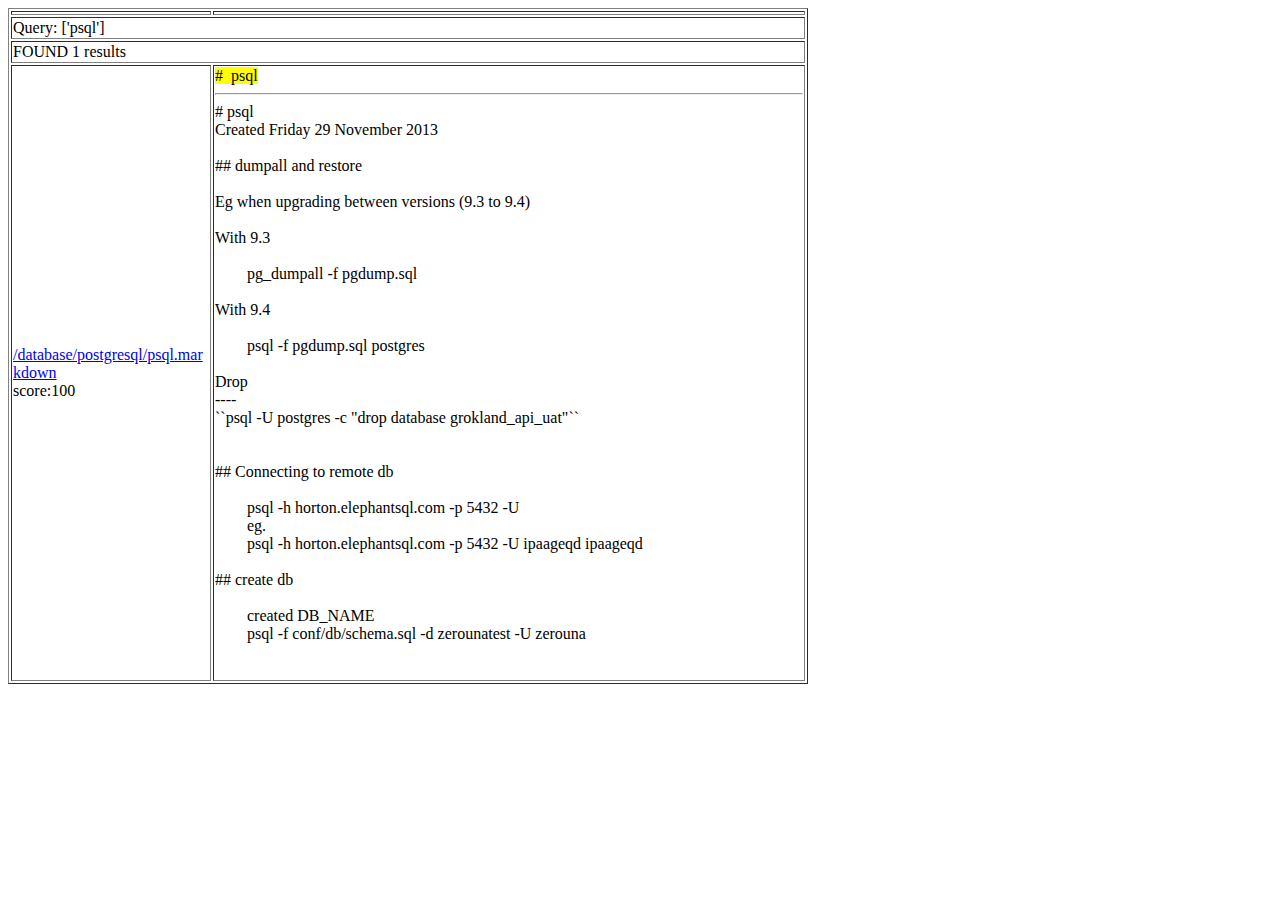
<file: markdown-search/index.html>
<html><body><table border=1 style='table-layout: fixed; width:800px;word-break:break-all;overflow:hidden;'><tr><td style='width:25%'></td><td style='width:75%'></td></tr><tr><td colspan=2>Query: ['psql']</td></tr><tr><td colspan=2>FOUND 1 results</td></tr><tr><td style='width: 200px;max-width:200px; min-width:200px;'><a href='file://Volumes/data/doc/wiki/dev/database/postgresql/psql.markdown'>/database/postgresql/psql.markdown</a><br>score:100</td><td style='white-space: pre;word-wrap:break-word;width:600px;'><span style='background-color:yellow'>#  psql</span><hr/># psql
Created Friday 29 November 2013

## dumpall and restore

Eg when upgrading between versions (9.3 to 9.4)

With 9.3

	pg_dumpall -f pgdump.sql

With 9.4

	psql -f pgdump.sql postgres

Drop
----
``psql -U postgres -c "drop database grokland_api_uat"``


## Connecting to remote db

	psql -h horton.elephantsql.com -p 5432 -U <USER> <DBNAME>
	eg.
	psql -h horton.elephantsql.com -p 5432 -U ipaageqd ipaageqd
	
## create db

	created DB_NAME
	psql -f conf/db/schema.sql -d zerounatest -U zerouna

	</td></tr></table></body></html>
</file>
